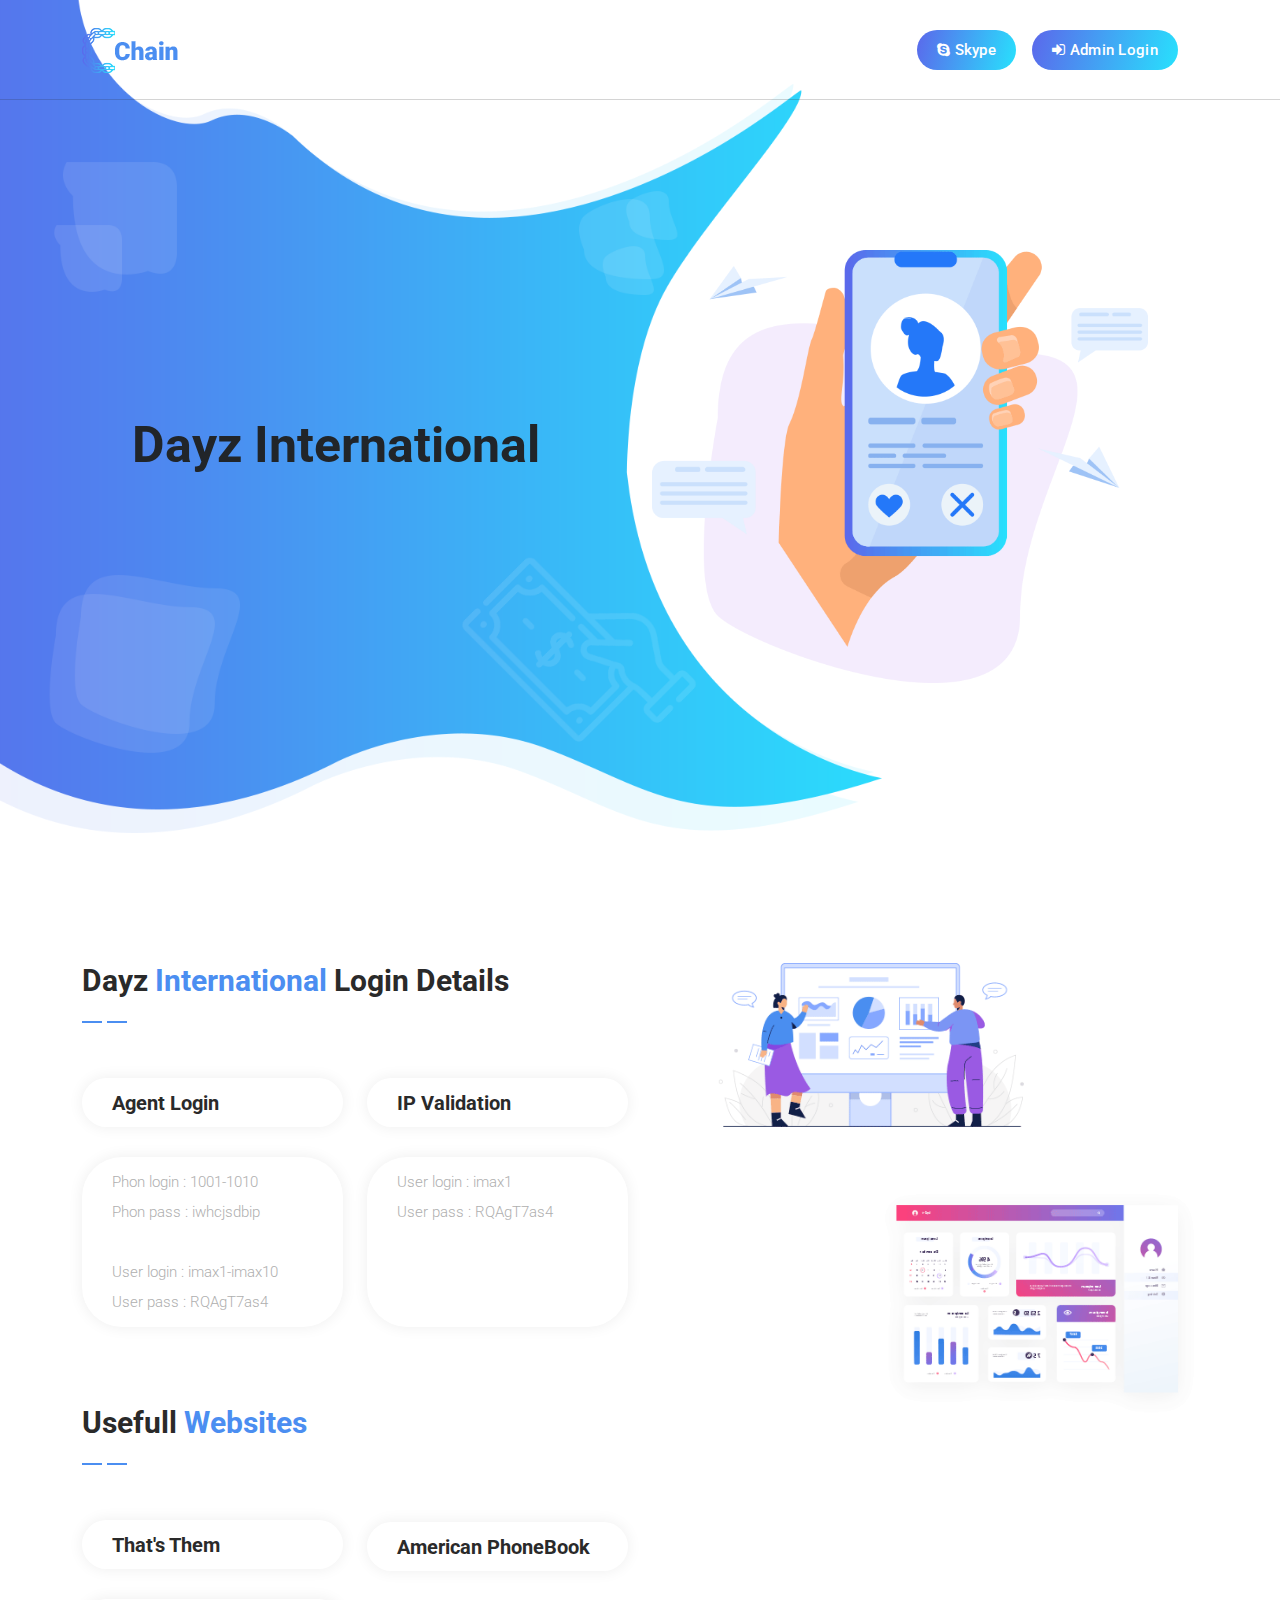
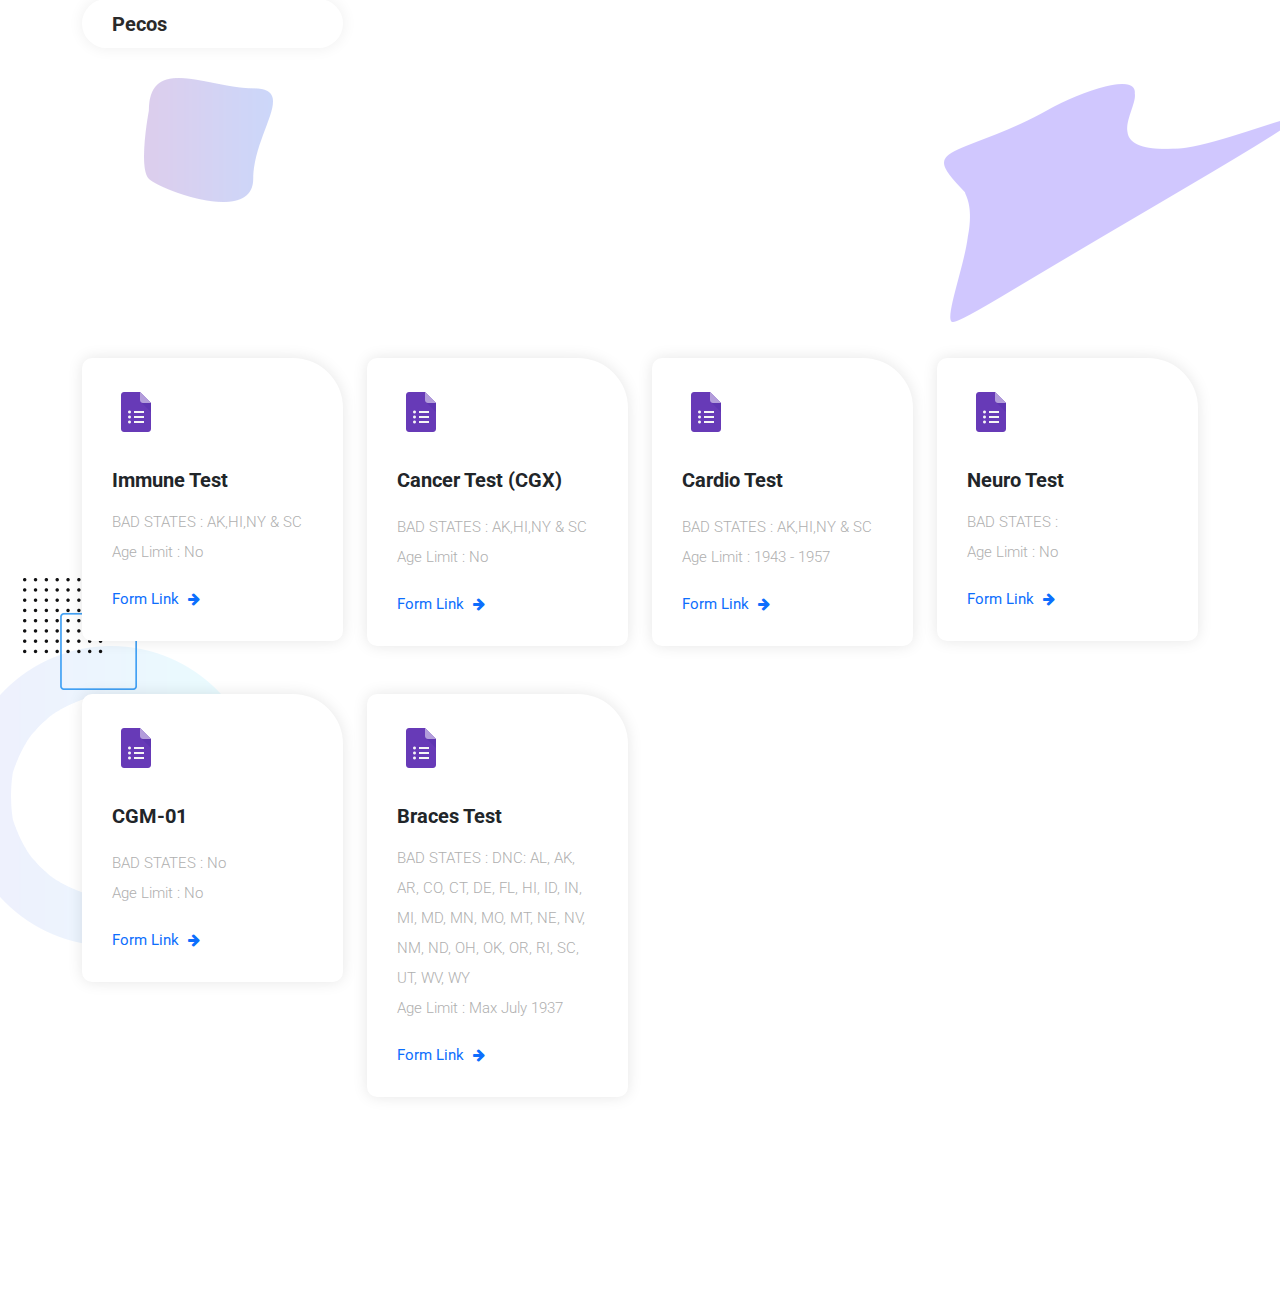
<file: index.html>
<!DOCTYPE html>
<html lang="en">

  <head>

    <meta charset="UTF-8">
    <meta name="viewport" content="width=device-width, initial-scale=1, shrink-to-fit=no">
    <meta name="description" content="">
    <meta name="author" content="">
    <link rel="preconnect" href="https://fonts.googleapis.com">
    <link rel="preconnect" href="https://fonts.gstatic.com" crossorigin>
    <link href="https://fonts.googleapis.com/css2?family=Roboto:wght@100;300;400;500;700;900&display=swap" rel="stylesheet">
    <title>Dayz International</title>

    <!-- Bootstrap core CSS -->
    <link href="vendor/bootstrap/css/bootstrap.min.css" rel="stylesheet">

<!--

TemplateMo 570 Chain App Dev

https://templatemo.com/tm-570-chain-app-dev

-->

    <!-- Additional CSS Files -->
    <link rel="stylesheet" href="https://use.fontawesome.com/releases/v5.8.1/css/all.css" integrity="sha384-50oBUHEmvpQ+1lW4y57PTFmhCaXp0ML5d60M1M7uH2+nqUivzIebhndOJK28anvf" crossorigin="anonymous">
    <link rel="stylesheet" href="assets/css/templatemo-chain-app-dev.css">
    <link rel="stylesheet" href="assets/css/animated.css">
    <link rel="stylesheet" href="assets/css/owl.css">
    <link rel="stylesheet" href="https://cdnjs.cloudflare.com/ajax/libs/font-awesome/4.7.0/css/font-awesome.min.css">

  </head>

<body>

  <!-- ***** Preloader Start ***** -->
  <div id="js-preloader" class="js-preloader">
    <div class="preloader-inner">
      <span class="dot"></span>
      <div class="dots">
        <span></span>
        <span></span>
        <span></span>
      </div>
    </div>
  </div>
  <!-- ***** Preloader End ***** -->

  <!-- ***** Header Area Start ***** -->
  <header class="header-area header-sticky wow slideInDown" data-wow-duration="0.75s" data-wow-delay="0s">
    <div class="container">
      <div class="row">
        <div class="col-12">
          <nav class="main-nav">
            <!-- ***** Logo Start ***** -->
            <a href="index.html" class="logo">
              <img src="assets/images/logo.png" alt="Chain App Dev">
            </a>
            <!-- ***** Logo End ***** -->
            <!-- ***** Menu Start ***** -->
            <ul class="nav">
              <!-- <li class="scroll-to-section"><a href="#top" class="active">Home</a></li>
              <li class="scroll-to-section"><a href="#services">Services</a></li>
              <li class="scroll-to-section"><a href="#about">About</a></li>
              <li class="scroll-to-section"><a href="#pricing">Pricing</a></li>
              <li class="scroll-to-section"><a href="#newsletter">Newsletter</a></li> -->
              <li><div class="gradient-button"><a id="modal_trigger" target="_blank"  href="https://join.skype.com/BwL2BZByYagE"><i class="fa fa-skype" ></i> Skype</a> &nbsp;&nbsp;&nbsp;<a id="modal_trigger" href="login.html"><i class="fa fa-sign-in"></i> Admin Login</a></div></li> 
            </ul>        
            <a class='menu-trigger'>
                <span>Menu</span>
            </a>
            <!-- ***** Menu End ***** -->
          </nav>
        </div>
      </div>
    </div>
  </header>
  <!-- ***** Header Area End ***** -->
  
  <div id="modal" class="popupContainer" style="display:none;">
    <div class="popupHeader">
        <span class="header_title">Login</span>
        <span class="modal_close"><i class="fa fa-times"></i></span>
    </div>

    <section class="popupBody">
        <!-- Social Login -->
        <div class="social_login">
            <div class="">
                <a href="#" class="social_box fb">
                    <span class="icon"><i class="fab fa-facebook"></i></span>
                    <span class="icon_title">Connect with Facebook</span>

                </a>

                <a href="#" class="social_box google">
                    <span class="icon"><i class="fab fa-google-plus"></i></span>
                    <span class="icon_title">Connect with Google</span>
                </a>
            </div>

            <div class="centeredText">
                <span>Or use your Email address</span>
            </div>

            <div class="action_btns">
                <div class="one_half"><a href="#" id="login_form" class="btn">Login</a></div>
                <div class="one_half last"><a href="#" id="register_form" class="btn">Sign up</a></div>
            </div>
        </div>

        <!-- Username & Password Login form -->
        <div class="user_login">
            <form>
                <label>Email / Username</label>
                <input type="text" />
                <br />

                <label>Password</label>
                <input type="password" />
                <br />

                <div class="checkbox">
                    <input id="remember" type="checkbox" />
                    <label for="remember">Remember me on this computer</label>
                </div>

                <div class="action_btns">
                    <div class="one_half"><a href="#" class="btn back_btn"><i class="fa fa-angle-double-left"></i> Back</a></div>
                    <div class="one_half last"><a href="#" class="btn btn_red">Login</a></div>
                </div>
            </form>

            <a href="#" class="forgot_password">Forgot password?</a>
        </div>

        <!-- Register Form -->
        <div class="user_register">
            <form>
                <label>Full Name</label>
                <input type="text" />
                <br />

                <label>Email Address</label>
                <input type="email" />
                <br />

                <label>Password</label>
                <input type="password" />
                <br />

                <div class="checkbox">
                    <input id="send_updates" type="checkbox" />
                    <label for="send_updates">Send me occasional email updates</label>
                </div>

                <div class="action_btns">
                    <div class="one_half"><a href="#" class="btn back_btn"><i class="fa fa-angle-double-left"></i> Back</a></div>
                    <div class="one_half last"><a href="#" class="btn btn_red">Register</a></div>
                </div>
            </form>
        </div>
    </section>
</div>

  <div class="main-banner wow fadeIn" id="top" data-wow-duration="1s" data-wow-delay="0.5s">
    <div class="container">
      <div class="row">
        <div class="col-lg-12">
          <div class="row">
            <div class="col-lg-6 align-self-center">
              <div class="left-content show-up header-text wow fadeInLeft" data-wow-duration="1s" data-wow-delay="1s">
                <div class="row">
                  <div class="col-lg-12">
                    <h2>Dayz International</h2>
                    <!-- <p>Chain App Dev is an app landing page HTML5 template based on Bootstrap v5.1.3 CSS layout provided by TemplateMo, a great website to download free CSS templates.</p> -->
                  </div>
                  <div class="col-lg-12">
                    <div class="white-button first-button scroll-to-section">
                      <!-- <a href="#contact"> Agent Login <i class="fab fa-apple"></i></a> -->
                    </div>
                    <div class="white-button scroll-to-section">
                      <!-- <a href="#contact"> IP Validation <i class="fab fa-google-play"></i></a> -->
                    </div>
                  </div>
                </div>
              </div>
            </div>
            <div class="col-lg-6">
              <div class="right-image wow fadeInRight" data-wow-duration="1s" data-wow-delay="0.5s">
                <img src="assets/images/slider-dec.png" alt="">
              </div>
            </div>
          </div>
        </div>
      </div>
    </div>
  </div>

  <!-- <br><br><br>  <br><br><br><br><br> -->

  <div id="about" class="about-us section">
    <div class="container">
      <div class="row">
        <div class="col-lg-6 align-self-center">
          <div class="section-heading">
            <h4>Dayz <em>International</em> Login Details</h4>
            <img src="assets/images/heading-line-dec.png" alt="">
            <!-- <p>Lorem ipsum dolor sit amet, consectetur adipiscing elit, sed do eismod tempor incididunt ut labore et dolore magna.</p> -->
          </div>
          <div class="row">
            <div class="col-lg-6">
              <div class="box-item">
                <h4><a target="_blank" href="https://imax.vici-dialers.com/agc/vicidial.php">Agent Login</a></h4>
                <!-- <p>Lorem Ipsum Text</p> -->
              </div>
            </div>
            <div class="col-lg-6">
              <div class="box-item">
                <h4><a target="_blank" href="http://imax.vici-dialers.com:81">IP Validation</a></h4>
                <!-- <p>Lorem Ipsum Text</p> -->
              </div>
            </div>
            
            <div class="col-lg-6">
              <div class="box-item">
                <!-- <h4><a href="#">Agent Login Password</a></h4> -->
                <p>Phon login : 1001-1010 <br> Phon pass : iwhcjsdbip <br><br> User login : imax1-imax10 <br> User pass : RQAgT7as4</p> 
              </div>
              <br><br>
              <div class="section-heading">
                <h4>Usefull <em> Websites</em>  </h4>
                <img src="assets/images/heading-line-dec.png" alt="">
                <!-- <p>Lorem ipsum dolor sit amet, consectetur adipiscing elit, sed do eismod tempor incididunt ut labore et dolore magna.</p> -->
              </div>
              <div class="box-item">
                <h4><a  target="_blank" href="https://thatsthem.com/reverse-phone-lookup
                  ">That's Them</a></h4>            
              </div>
              <div class="box-item">
                <h4><a  target="_blank" href="https://progress.oandp.com/pecos/opie/">Pecos</a></h4>            
              </div>
            </div>
            
           
            <div class="col-lg-6">
              <div class="box-item">
                <!-- <h4><a href="#">Co. Development</a></h4> -->
                <p>User login : imax1 <br> User pass : RQAgT7as4  <br><br><br><br></p>
              </div>
              <div class="section-heading">
                <br><br><br><br><br>
                <!-- <h4>Usefull <em> Websites</em>  </h4> -->
                <!-- <img src="assets/images/heading-line-dec.png" alt=""> -->
                <!-- <p>Lorem ipsum dolor sit amet, consectetur adipiscing elit, sed do eismod tempor incididunt ut labore et dolore magna.</p> -->
              </div>
              <div class="box-item">
                <h4><a target="_blank" href="http://www.americaphonebook.com/reverse.php">American PhoneBook</a></h4>
              </div>
              
              
            </div>
            <div class="col-lg-12">
              <!-- <p>Lorem ipsum dolor sit amet, consectetur adipiscing elit, sed do eismod tempor idunte ut labore et dolore adipiscing  magna.</p> -->
              <!-- <div class="gradient-button">
                <a href="#">Start 14-Day Free Trial</a>
              </div> -->
              <!-- <span>*No Credit Card Required</span> -->
            </div>
          </div>
        </div>
        <div class="col-lg-6">
          <div class="right-image">
            <img src="assets/images/about-right-dec.png" alt="">
          </div>
        </div>
      </div>
    </div>
  </div>

  
  <div id="services" class="services section">
    <div class="container">
      <div class="row">
        <div class="col-lg-8 offset-lg-2">
          <div class="section-heading  wow fadeInDown" data-wow-duration="1s" data-wow-delay="0.5s">
            <h4>Google <em>Forms </em></h4>
            <img src="assets/images/heading-line-dec.png" alt="">
            <!-- <p>If you need the greatest collection of HTML templates for your business, please visit <a rel="nofollow" href="https://www.toocss.com/" target="_blank">TooCSS</a> Blog. If you need to have a contact form PHP script, go to <a href="https://templatemo.com/contact" target="_parent">our contact page</a> for more information.</p> -->
          </div>
        </div>
      </div>
    </div>
    <div class="container">
      <div class="row">
        <div class="col-lg-3">
          <div class="service-item first-service">
            <div class="icon"></div>
            <h4>Immune Test</h4>
            <p>BAD STATES : AK,HI,NY &amp; SC <br> Age Limit : No</p>
            <div class="text-button">
              <a target="_blank" href="https://docs.google.com/forms/d/e/1FAIpQLSegPjTRP187Tl4M-ZqLmshSn5LIFHsD9VPBt5A-h3tR6ur59g/viewform
              ">Form Link <i class="fa fa-arrow-right"></i></a>
            </div>
          </div>
        </div>
        <div class="col-lg-3">
          <div class="service-item second-service">
            <div class="icon"></div>
            <h4>Cancer Test (CGX)</h4>
            <p><p>BAD STATES : AK,HI,NY  &amp; SC <br> Age Limit : No</p>
            <div class="text-button">
              <a target="_blank" href="https://docs.google.com/forms/d/e/1FAIpQLScFMny0SHre4uKv0z55rcPZgmBQWts7Wc1yvA3fQLrC8zlwVw/viewform">Form Link <i class="fa fa-arrow-right"></i></a>
            </div>
          </div>
        </div>
        <div class="col-lg-3">
          <div class="service-item third-service">
            <div class="icon"></div>
            <h4>Cardio Test</h4>
            <p><p>BAD STATES : AK,HI,NY &amp; SC <br> Age Limit : 1943 - 1957</p>
            <div class="text-button">
              <a target="_blank" href="https://docs.google.com/forms/d/e/1FAIpQLSclblqTp9S7s5TZ5ocB8zdEecSBhWnSNuJpzZ0QwC1FeGNe7w/viewform">Form Link <i class="fa fa-arrow-right"></i></a>
            </div>
          </div>
        </div>
        <div class="col-lg-3">
          <div class="service-item fourth-service">
            <div class="icon"></div>
            <h4>Neuro Test</h4>
            <p>BAD STATES : <br> Age Limit : No</p>
            <div class="text-button">
              <a target="_blank"href="https://docs.google.com/forms/d/e/1FAIpQLSdEFMnaygITceE6nBtJKjUojaF5bkhytbiLJdz0LUXjRoNgrA/viewform">Form Link <i class="fa fa-arrow-right"></i></a>
            </div>
          </div>
        </div>
      </div>
    </div>
  </div>

<br><br>
  <div class="container">
    <div class="row">
      <div class="col-lg-3">
        <div class="service-item first-service">
          <div class="icon"></div>
          <h4>CGM-01</h4>
          <p><p>BAD STATES : No <br> Age Limit : No</p>
          <div class="text-button">
            <a target="_blank" href="https://docs.google.com/forms/d/e/1FAIpQLSdwLQk7bOHIo3Z20XKiZdFo0czbWtk8Eyq6jF7dy-ROEOmmFA/viewform">Form Link <i class="fa fa-arrow-right"></i></a>
          
          </div>
        </div>
      </div>
     
       <div class="col-lg-3">
        <div class="service-item second-service">
          <div class="icon"></div>
          <h4>Braces Test</h4>
          <p>BAD STATES : DNC: AL, AK, AR, CO, CT, DE, FL, HI, ID, IN, MI, MD, MN, MO, MT, NE, NV, NM, ND, OH, OK, OR, RI, SC, UT, WV, WY
            <br> Age Limit : Max July 1937</p>
          <div class="text-button">
            <a target="_blank" href="https://docs.google.com/forms/d/e/1FAIpQLSdW2Kxy95m2AWKXgwJYRLZICw3ToX7zP9tU7qoxmEwuxYkiHg/viewform">Form Link <i class="fa fa-arrow-right"></i></a>
          
         </div>
        </div>
         
      
<!--       </div>
      <div class="col-lg-3">
        <div class="service-item third-service">
          <div class="icon"></div>
          <h4>Cardio Test</h4>
          <p><p>BAD STATES : AK,HI,NY &amp; SC <br> Age Limit : 65 - 79</p>
          <div class="text-button">
            <a target="_blank" href="https://docs.google.com/forms/d/e/1FAIpQLSclblqTp9S7s5TZ5ocB8zdEecSBhWnSNuJpzZ0QwC1FeGNe7w/viewform">Form Link <i class="fa fa-arrow-right"></i></a>
          </div>
        </div>
      </div>
      <div class="col-lg-3">
        <div class="service-item fourth-service">
          <div class="icon"></div>
          <h4>Neuro Test</h4>
          <p>GOOD STATES : AR,CT,DC,KY,MN<br> Age Limit : No</p>
          <div class="text-button">
            <a target="_blank"href="https://docs.google.com/forms/d/e/1FAIpQLSdEFMnaygITceE6nBtJKjUojaF5bkhytbiLJdz0LUXjRoNgrA/viewform">Form Link <i class="fa fa-arrow-right"></i></a>
          </div>
        </div>
      </div>
    </div>
  </div>
</div> -->

  <!-- <div id="clients" class="the-clients">
    <div class="container">
      <div class="row">
        <div class="col-lg-8 offset-lg-2">
          <div class="section-heading">
            <h4>Check What <em>The Clients Say</em> About Our App Dev</h4>
            <img src="assets/images/heading-line-dec.png" alt="">
            <p>Lorem ipsum dolor sit amet, consectetur adipiscing elit, sed do eismod tempor incididunt ut labore et dolore magna.</p>
          </div>
        </div>
        <div class="col-lg-12">
          <div class="naccs">
            <div class="grid">
              <div class="row">
                <div class="col-lg-7 align-self-center">
                  <div class="menu">
                    <div class="first-thumb active">
                      <div class="thumb">
                        <div class="row">
                          <div class="col-lg-4 col-sm-4 col-12">
                            <h4>David Martino Co</h4>
                            <span class="date">30 November 2021</span>
                          </div>
                          <div class="col-lg-4 col-sm-4 d-none d-sm-block">
                            <span class="category">Financial Apps</span>
                          </div>
                          <div class="col-lg-4 col-sm-4 col-12">
                              <i class="fa fa-star"></i>
                              <i class="fa fa-star"></i>
                              <i class="fa fa-star"></i>
                              <i class="fa fa-star"></i>
                              <i class="fa fa-star"></i>
                              <span class="rating">4.8</span>
                          </div>
                        </div>
                      </div>
                    </div>
                    <div>
                      <div class="thumb">
                        <div class="row">
                          <div class="col-lg-4 col-sm-4 col-12">
                            <h4>Jake Harris Nyo</h4>
                            <span class="date">29 November 2021</span>
                          </div>
                          <div class="col-lg-4 col-sm-4 d-none d-sm-block">
                            <span class="category">Digital Business</span>
                          </div>
                          <div class="col-lg-4 col-sm-4 col-12">
                              <i class="fa fa-star"></i>
                              <i class="fa fa-star"></i>
                              <i class="fa fa-star"></i>
                              <i class="fa fa-star"></i>
                              <i class="fa fa-star"></i>
                              <span class="rating">4.5</span>
                          </div>
                        </div>
                      </div>
                    </div>
                    <div>
                      <div class="thumb">
                        <div class="row">
                          <div class="col-lg-4 col-sm-4 col-12">
                            <h4>May Catherina</h4>
                            <span class="date">27 November 2021</span>
                          </div>
                          <div class="col-lg-4 col-sm-4 d-none d-sm-block">
                            <span class="category">Business &amp; Economics</span>
                          </div>
                          <div class="col-lg-4 col-sm-4 col-12">
                              <i class="fa fa-star"></i>
                              <i class="fa fa-star"></i>
                              <i class="fa fa-star"></i>
                              <i class="fa fa-star"></i>
                              <i class="fa fa-star"></i>
                              <span class="rating">4.7</span>
                          </div>
                        </div>
                      </div>
                    </div>
                    <div>
                      <div class="thumb">
                        <div class="row">
                          <div class="col-lg-4 col-sm-4 col-12">
                            <h4>Random User</h4>
                            <span class="date">24 November 2021</span>
                          </div>
                          <div class="col-lg-4 col-sm-4 d-none d-sm-block">
                            <span class="category">New App Ecosystem</span>
                          </div>
                          <div class="col-lg-4 col-sm-4 col-12">
                              <i class="fa fa-star"></i>
                              <i class="fa fa-star"></i>
                              <i class="fa fa-star"></i>
                              <i class="fa fa-star"></i>
                              <i class="fa fa-star"></i>
                              <span class="rating">3.9</span>
                          </div>
                        </div>
                      </div>
                    </div>
                    <div class="last-thumb">
                      <div class="thumb">
                        <div class="row">
                          <div class="col-lg-4 col-sm-4 col-12">
                            <h4>Mark Amber Do</h4>
                            <span class="date">21 November 2021</span>
                          </div>
                          <div class="col-lg-4 col-sm-4 d-none d-sm-block">
                            <span class="category">Web Development</span>
                          </div>
                          <div class="col-lg-4 col-sm-4 col-12">
                              <i class="fa fa-star"></i>
                              <i class="fa fa-star"></i>
                              <i class="fa fa-star"></i>
                              <i class="fa fa-star"></i>
                              <i class="fa fa-star"></i>
                              <span class="rating">4.3</span>
                          </div>
                        </div>
                      </div>
                    </div>
                  </div>
                </div> 
                <div class="col-lg-5">
                  <ul class="nacc">
                    <li class="active">
                      <div>
                        <div class="thumb">
                          <div class="row">
                            <div class="col-lg-12">
                              <div class="client-content">
                                <img src="assets/images/quote.png" alt="">
                                <p>“Lorem ipsum dolor sit amet, consectetur adpiscing elit, sed do eismod tempor idunte ut labore et dolore magna aliqua darwin kengan
                                  lorem ipsum dolor sit amet, consectetur picing elit massive big blasta.”</p>
                              </div>
                              <div class="down-content">
                                <img src="assets/images/client-image.jpg" alt="">
                                <div class="right-content">
                                  <h4>David Martino</h4>
                                  <span>CEO of David Company</span>
                                </div>
                              </div>
                            </div>
                          </div>
                        </div>
                      </div>
                    </li>
                    <li>
                      <div>
                        <div class="thumb">
                          <div class="row">
                            <div class="col-lg-12">
                              <div class="client-content">
                                <img src="assets/images/quote.png" alt="">
                                <p>“CTO, Lorem ipsum dolor sit amet, consectetur adpiscing elit, sed do eismod tempor idunte ut labore et dolore magna aliqua darwin kengan
                                  lorem ipsum dolor sit amet, consectetur picing elit massive big blasta.”</p>
                              </div>
                              <div class="down-content">
                                <img src="assets/images/client-image.jpg" alt="">
                                <div class="right-content">
                                  <h4>Jake H. Nyo</h4>
                                  <span>CTO of Digital Company</span>
                                </div>
                              </div>
                            </div>
                          </div>
                        </div>
                      </div>
                    </li>
                    <li>
                      <div>
                        <div class="thumb">
                          <div class="row">
                            <div class="col-lg-12">
                              <div class="client-content">
                                <img src="assets/images/quote.png" alt="">
                                <p>“May, Lorem ipsum dolor sit amet, consectetur adpiscing elit, sed do eismod tempor idunte ut labore et dolore magna aliqua darwin kengan
                                  lorem ipsum dolor sit amet, consectetur picing elit massive big blasta.”</p>
                              </div>
                              <div class="down-content">
                                <img src="assets/images/client-image.jpg" alt="">
                                <div class="right-content">
                                  <h4>May C.</h4>
                                  <span>Founder of Catherina Co.</span>
                                </div>
                              </div>
                            </div>
                          </div>
                        </div>
                      </div>
                    </li>
                    <li>
                      <div>
                        <div class="thumb">
                          <div class="row">
                            <div class="col-lg-12">
                              <div class="client-content">
                                <img src="assets/images/quote.png" alt="">
                                <p>“Lorem ipsum dolor sit amet, consectetur adpiscing elit, sed do eismod tempor idunte ut labore et dolore magna aliqua darwin kengan
                                  lorem ipsum dolor sit amet, consectetur picing elit massive big blasta.”</p>
                              </div>
                              <div class="down-content">
                                <img src="assets/images/client-image.jpg" alt="">
                                <div class="right-content">
                                  <h4>Random Staff</h4>
                                  <span>Manager, Digital Company</span>
                                </div>
                              </div>
                            </div>
                          </div>
                        </div>
                      </div>
                    </li>
                    <li>
                      <div>
                        <div class="thumb">
                          <div class="row">
                            <div class="col-lg-12">
                              <div class="client-content">
                                <img src="assets/images/quote.png" alt="">
                                <p>“Mark, Lorem ipsum dolor sit amet, consectetur adpiscing elit, sed do eismod tempor idunte ut labore et dolore magna aliqua darwin kengan
                                  lorem ipsum dolor sit amet, consectetur picing elit massive big blasta.”</p>
                              </div>
                              <div class="down-content">
                                <img src="assets/images/client-image.jpg" alt="">
                                <div class="right-content">
                                  <h4>Mark Am</h4>
                                  <span>CTO, Amber Do Company</span>
                                </div>
                              </div>
                            </div>
                          </div>
                        </div>
                      </div>
                    </li>
                  </ul>
                </div>          
              </div>
            </div>
          </div>
        </div>
      </div>
    </div>
  </div> -->

  <!-- <div id="pricing" class="pricing-tables">
    <div class="container">
      <div class="row">
        <div class="col-lg-8 offset-lg-2">
          <div class="section-heading">
            <h4>We Have The Best Pre-Order <em>Prices</em> You Can Get</h4>
            <img src="assets/images/heading-line-dec.png" alt="">
            <p>Lorem ipsum dolor sit amet, consectetur adipiscing elit, sed do eismod tempor incididunt ut labore et dolore magna.</p>
          </div>
        </div>
        <div class="col-lg-4">
          <div class="pricing-item-regular">
            <span class="price">$12</span>
            <h4>Standard Plan App</h4>
            <div class="icon">
              <img src="assets/images/pricing-table-01.png" alt="">
            </div>
            <ul>
              <li>Lorem Ipsum Dolores</li>
              <li>20 TB of Storage</li>
              <li class="non-function">Life-time Support</li>
              <li class="non-function">Premium Add-Ons</li>
              <li class="non-function">Fastest Network</li>
              <li class="non-function">More Options</li>
            </ul>
            <div class="border-button">
              <a href="#">Purchase This Plan Now</a>
            </div>
          </div>
        </div>
        <div class="col-lg-4">
          <div class="pricing-item-pro">
            <span class="price">$25</span>
            <h4>Business Plan App</h4>
            <div class="icon">
              <img src="assets/images/pricing-table-01.png" alt="">
            </div>
            <ul>
              <li>Lorem Ipsum Dolores</li>
              <li>50 TB of Storage</li>
              <li>Life-time Support</li>
              <li>Premium Add-Ons</li>
              <li class="non-function">Fastest Network</li>
              <li class="non-function">More Options</li>
            </ul>
            <div class="border-button">
              <a href="#">Purchase This Plan Now</a>
            </div>
          </div>
        </div>
        <div class="col-lg-4">
          <div class="pricing-item-regular">
            <span class="price">$66</span>
            <h4>Premium Plan App</h4>
            <div class="icon">
              <img src="assets/images/pricing-table-01.png" alt="">
            </div>
            <ul>
              <li>Lorem Ipsum Dolores</li>
              <li>120 TB of Storage</li>
              <li>Life-time Support</li>
              <li>Premium Add-Ons</li>
              <li>Fastest Network</li>
              <li>More Options</li>
            </ul>
            <div class="border-button">
              <a href="#">Purchase This Plan Now</a>
            </div>
          </div>
        </div>
      </div>
    </div>
  </div>  -->

<!--   <footer id="newsletter">
    <div class="container">
      <div class="row">
        <div class="col-lg-8 offset-lg-2">
          <div class="section-heading">
            <h4>Thanks You</h4>
          </div>
          <br><br>
        </div> -->
         
         
        <!-- <div class="col-lg-6 offset-lg-3">
          <form id="search" action="#" method="GET">
            <div class="row">
              <div class="col-lg-6 col-sm-6">
                <fieldset>
                  <input type="address" name="address" class="email" placeholder="Email Address..." autocomplete="on" required>
                </fieldset>
              </div>
              <div class="col-lg-6 col-sm-6">
                <fieldset>
                  <button type="submit" class="main-button">Subscribe Now <i class="fa fa-angle-right"></i></button>
                </fieldset>
              </div>
            </div>
          </form>
        </div>
      </div> -->

<!-- <br><br>
        <div class="col-lg-3">
          <div class="footer-widget">
            <h4>About Us</h4>
            <div class="logo">
              <img src="assets/images/white-logo.png" alt="">
            </div>
            <!-- <p>Lorem ipsum dolor sit amet, consectetur adipiscing elit, sed do eiusmod tempor incididunt ut labore et dolore.</p> -->
<!--              <p>CallCenter.com is the #1, fastest growing outsourced contact center in the BPO industry. If you’re in the market to outsource your customer service, cut costs and take your customer support or sales operation to the next level, you’re in the right place</p>
          </div>
        </div>
        <div class="col-lg-12">
          <div class="copyright-text">
            <p>Copyright © 2022 Dayz international. All Rights Reserved.</p>
          </div>
        </div>
      </div>
    </div>
  </footer> --> 
         
<br><br><br><br><br><br><br><br>

  <!-- Scripts -->
  <script src="vendor/jquery/jquery.min.js"></script>
  <script src="vendor/bootstrap/js/bootstrap.bundle.min.js"></script>
  <script src="assets/js/owl-carousel.js"></script>
  <script src="assets/js/animation.js"></script>
  <script src="assets/js/imagesloaded.js"></script>
  <script src="assets/js/popup.js"></script>
  <script src="assets/js/custom.js"></script>
</body>
</html>
</file>
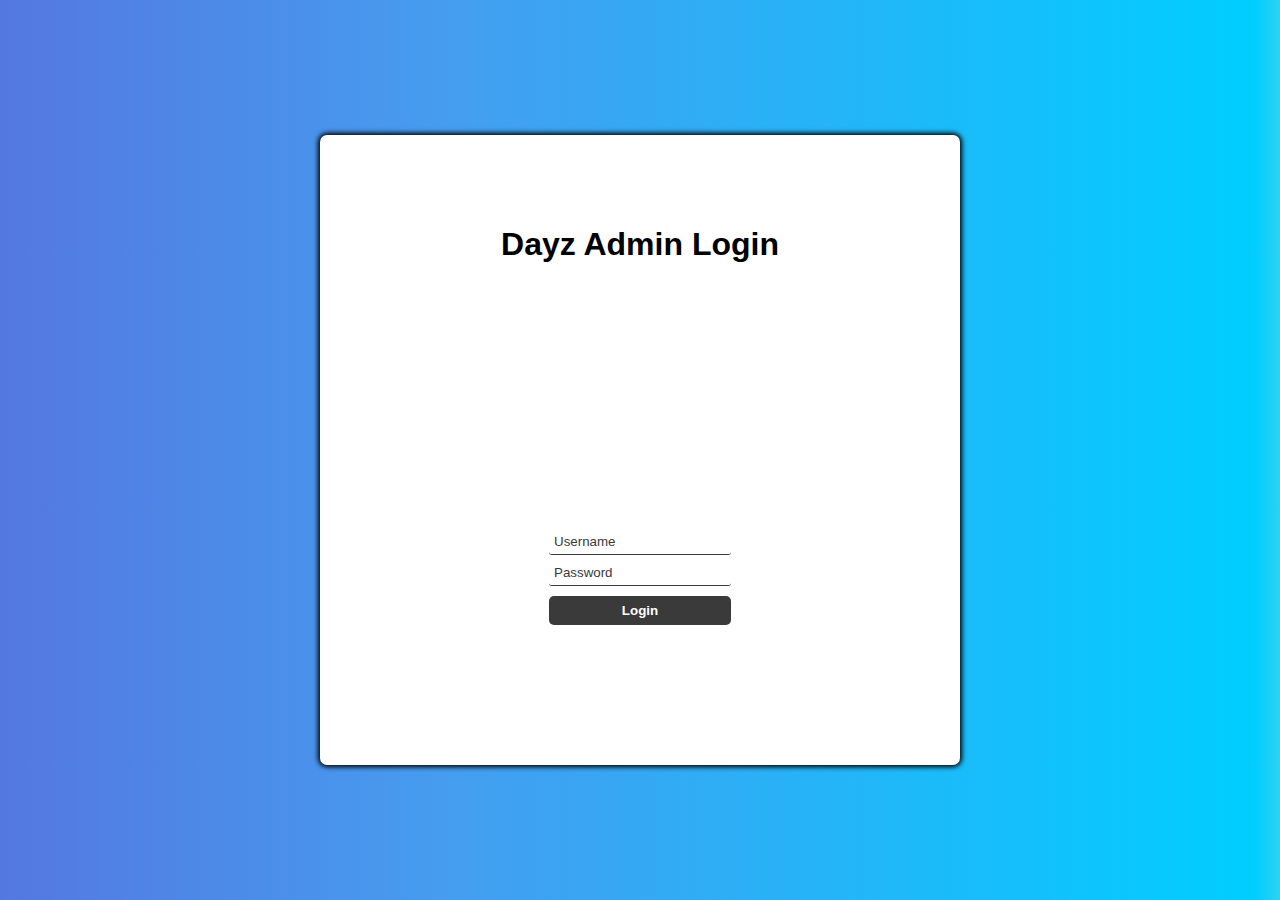
<file: login.html>
<!DOCTYPE html>
<html lang="en">

<head>
  <meta charset="UTF-8">
  <meta name="viewport" content="width=device-width, initial-scale=1.0">
  <title>Login</title>
  <link rel="stylesheet" href="login-page.css">
  <script defer src="login-page.js"></script>
</head>

<body>
  <main id="main-holder">
    <h1 id="login-header">Dayz Admin Login</h1>
    
    <div id="login-error-msg-holder">
      <p id="login-error-msg">Invalid username <span id="error-msg-second-line">and/or password</span></p>
    </div>
    
    <form id="login-form">
      <input type="text" name="username" id="username-field" class="login-form-field" placeholder="Username">
      <input type="password" name="password" id="password-field" class="login-form-field" placeholder="Password">
      <input type="submit" value="Login" id="login-form-submit">
    </form>
  
  </main>
</body>

</html>
</file>
<file: assets/css/templatemo-chain-app-dev.css>
/*

TemplateMo 570 Chain App Dev

https://templatemo.com/tm-570-chain-app-dev

*/

/* ---------------------------------------------
Table of contents
------------------------------------------------
01. font & reset css
02. reset
03. global styles
04. header
05. banner
06. features
07. testimonials
08. contact
09. footer
10. preloader
11. search
12. portfolio

--------------------------------------------- */
/* 
---------------------------------------------
font & reset css
--------------------------------------------- 
*/
/* 
---------------------------------------------
reset
--------------------------------------------- 
*/
html, body, div, span, applet, object, iframe, h1, h2, h3, h4, h5, h6, p, blockquote, div
pre, a, abbr, acronym, address, big, cite, code, del, dfn, em, font, img, ins, kbd, q,
s, samp, small, strike, strong, sub, sup, tt, var, b, u, i, center, dl, dt, dd, ol, ul, li,
figure, header, nav, section, article, aside, footer, figcaption {
  margin: 0;
  padding: 0;
  border: 0;
  outline: 0;
}

/* clear fix */
.grid:after {
  content: '';
  display: block;
  clear: both;
}

/* ---- .grid-item ---- */

.grid-sizer,
.grid-item {
  width: 50%;
}

.grid-item {
  float: left;
}

.grid-item img {
  display: block;
  max-width: 100%;
}

.clearfix:after {
  content: ".";
  display: block;
  clear: both;
  visibility: hidden;
  line-height: 0;
  height: 0;
}

.clearfix {
  display: inline-block;
}

html[xmlns] .clearfix {
  display: block;
}

* html .clearfix {
  height: 1%;
}

ul, li {
  padding: 0;
  margin: 0;
  list-style: none;
}

header, nav, section, article, aside, footer, hgroup {
  display: block;
}

* {
  box-sizing: border-box;
}

html, body {
  font-family: 'Roboto', sans-serif;
  font-weight: 400;
  background-color: #fff;
  -ms-text-size-adjust: 100%;
  -webkit-font-smoothing: antialiased;
  -moz-osx-font-smoothing: grayscale;
}

a {
  text-decoration: none !important;
}

h1, h2, h3, h4, h5, h6 {
  margin-top: 0px;
  margin-bottom: 0px;
}

ul {
  margin-bottom: 0px;
}

p {
  font-size: 15px;
  line-height: 30px;
  font-weight: 300;
  color: #afafaf;
}

img {
  width: 100%;
  overflow: hidden;
}

/* 
---------------------------------------------
global styles
--------------------------------------------- 
*/
html,
body {
  background: #fff;
  font-family: 'Roboto', sans-serif;
}

::selection {
  background: #4b8ef1;
  color: #fff !important;
}

::-moz-selection {
  background: #4b8ef1;
  color: #fff !important;
}

@media (max-width: 991px) {
  html, body {
    overflow-x: hidden;
  }
  .mobile-top-fix {
    margin-top: 30px;
    margin-bottom: 0px;
  }
  .mobile-bottom-fix {
    margin-bottom: 30px;
  }
  .mobile-bottom-fix-big {
    margin-bottom: 60px;
  }
}

.section-heading {
  position: relative;
  z-index: 2;
}

.section-heading h4 {
  color: #2a2a2a;
  font-size: 30px;
  font-weight: 700;
  text-transform: capitalize;
  margin-bottom: 10px;
}

.section-heading h4 em {
  font-style: normal;
  color: #4b8ef1;
}

.section-heading img {
  width: 45px;
  height: 2px;
}

.section-heading p {
  margin-top: 10px;
}

.show-up {
  position: relative;
  z-index: 2;
}

.white-button a {
  display: inline-block !important;
  padding: 10px 20px !important;
  color: #4b8ef1 !important;
  text-transform: capitalize;
  font-size: 15px;
  background-color: #fff;
  border-radius: 23px;
  font-weight: 500 !important;
  letter-spacing: 0.3px !important;
  transition: all .5s;
}

.white-button a i {
  margin-left: 5px;
  font-size: 18px;
}

.white-button a:hover {
  background-color: #4b8ef1;
  color: #fff !important;
}

.text-button a {
  font-size: 15px;
}

.text-button a i {
  margin-left: 5px;
  font-size: 14px;
  transition: all .3s;
}

.text-button a:hover i {
  margin-left: 8px;
}

.gradient-button a {
  display: inline-block !important;
  padding: 10px 20px !important;
  color: #fff !important;
  text-transform: capitalize;
  font-size: 15px;
  background: rgb(19,175,240);
  background: linear-gradient(105deg, rgba(91,104,235,1) 0%, rgba(40,225,253,1) 100%);
  border-radius: 23px;
  font-weight: 500 !important;
  letter-spacing: 0.3px !important;
  transition: all .5s;
}

.gradient-button a:hover {
  color: #fff !important;
  background: rgb(19,175,240);
  background: linear-gradient(105deg, rgba(91,104,235,1) 0%, rgba(40,225,253,1) 100%);
}

.border-button a {
  display: inline-block !important;
  padding: 10px 20px !important;
  color: #4b8ef1 !important;
  border: 1px solid #4b8ef1;
  text-transform: capitalize;
  font-size: 15px;
  display: inline-block;
  background-color: #fff;
  border-radius: 23px;
  font-weight: 500 !important;
  letter-spacing: 0.3px !important;
  transition: all .5s;
}

.border-button a:hover {
  background-color: #4b8ef1;
  color: #fff !important;
}


/* 
---------------------------------------------
header
--------------------------------------------- 
*/

.background-header {
  background-color: #fff !important;
  height: 80px!important;
  border-bottom: none !important;
  position: fixed!important;
  top: 0px;
  left: 0px;
  right: 0px;
  box-shadow: 0px 5px 8px rgba(0,0,0,0.03);
}

.background-header .logo,
.background-header .main-nav .nav li a {
  color: #fff;
}

.background-header .main-nav .nav li:hover a {
  color: #4b8ef1;
}

.background-header .nav li a.active {
  position: relative;
  color: #fff;
}

.background-header .nav li a.active:after {
  position: absolute;
  width: 100%;
  height: 1px;
  background-color: #4b8ef1;
  content: '';
  left: 50%;
  bottom: -20px;
  transform: translateX(-50%);
}

.background-header .nav li:last-child a.active:after {
  background-color: transparent;
}

.header-area {
  background-color: transparent;
  border-bottom: 1px solid rgba(42,42,42,0.2);
  position: absolute;
  left: 0px;
  right: 0px;
  z-index: 100;
  height: 100px;
  -webkit-transition: all .5s ease 0s;
  -moz-transition: all .5s ease 0s;
  -o-transition: all .5s ease 0s;
  transition: all .5s ease 0s;
}

.header-area .main-nav {
  min-height: 80px;
  background: transparent;
}

.header-area .main-nav .logo {
  float: left;
  -webkit-transition: all 0.3s ease 0s;
  -moz-transition: all 0.3s ease 0s;
  -o-transition: all 0.3s ease 0s;
  transition: all 0.3s ease 0s;
}

.header-area .main-nav .logo {
    line-height: 100px;
    float: left;
    -webkit-transition: all 0.3s ease 0s;
    -moz-transition: all 0.3s ease 0s;
    -o-transition: all 0.3s ease 0s;
    transition: all 0.3s ease 0s;
}

.background-header .main-nav .logo {
  line-height: 80px;
}

.background-header .main-nav .nav {
  margin-top: 20px !important;
}

.header-area .main-nav .nav {
  float: right;
  margin-top: 30px;
  margin-right: 0px;
  background-color: transparent;
  -webkit-transition: all 0.3s ease 0s;
  -moz-transition: all 0.3s ease 0s;
  -o-transition: all 0.3s ease 0s;
  transition: all 0.3s ease 0s;
  position: relative;
  z-index: 999;
}

.header-area .main-nav .nav li {
  padding-left: 20px;
  padding-right: 20px;
}

.header-area .main-nav .nav li:nth-child(6) {
  padding-right: 0px;
  padding-left: 40px;
}

.header-area .main-nav .nav li:last-child a ,
.background-header .main-nav .nav li:last-child a,
.header-area .main-nav .nav li:nth-child(6) a ,
.background-header .main-nav .nav li:nth-child(6) a {
  padding: 0px 20px !important;
  font-weight: 400;
}

.header-area .main-nav .nav li:last-child a:hover ,
.background-header .main-nav .nav li:last-child a:hover,
.header-area .main-nav .nav li:nth-child(6) a:hover ,
.background-header .main-nav .nav li:nth-child(6) a:hover {
  color: #fff !important;
}

.header-area .main-nav .nav li a {
  display: block;
  font-weight: 500;
  font-size: 15px;
  color: #2a2a2a;
  text-transform: capitalize;
  -webkit-transition: all 0.3s ease 0s;
  -moz-transition: all 0.3s ease 0s;
  -o-transition: all 0.3s ease 0s;
  transition: all 0.3s ease 0s;
  height: 40px;
  line-height: 40px;
  border: transparent;
  letter-spacing: 1px;
}

.header-area .main-nav .nav li:hover a,
.header-area .main-nav .nav li a.active {
  color: #4b8ef1!important;
}

.header-area .main-nav .nav li:last-child a.active {
  color: #fff !important;
}

.background-header .main-nav .nav li:hover a,
.background-header .main-nav .nav li a.active {
  color: #4b8ef1!important;
  opacity: 1;
}

.header-area .main-nav .nav li.submenu {
  position: relative;
  padding-right: 30px;
}

.header-area .main-nav .nav li.submenu:after {
  font-family: FontAwesome;
  content: "\f107";
  font-size: 12px;
  color: #2a2a2a;
  position: absolute;
  right: 18px;
  top: 12px;
}

.background-header .main-nav .nav li.submenu:after {
  color: #2a2a2a;
}

.header-area .main-nav .nav li.submenu ul {
  position: absolute;
  width: 200px;
  box-shadow: 0 2px 28px 0 rgba(0, 0, 0, 0.06);
  overflow: hidden;
  top: 50px;
  opacity: 0;
  transform: translateY(+2em);
  visibility: hidden;
  z-index: -1;
  transition: all 0.3s ease-in-out 0s, visibility 0s linear 0.3s, z-index 0s linear 0.01s;
}

.header-area .main-nav .nav li.submenu ul li {
  margin-left: 0px;
  padding-left: 0px;
  padding-right: 0px;
}

.header-area .main-nav .nav li.submenu ul li a {
  opacity: 1;
  display: block;
  background: #f7f7f7;
  color: #2a2a2a!important;
  padding-left: 20px;
  height: 40px;
  line-height: 40px;
  -webkit-transition: all 0.3s ease 0s;
  -moz-transition: all 0.3s ease 0s;
  -o-transition: all 0.3s ease 0s;
  transition: all 0.3s ease 0s;
  position: relative;
  font-size: 13px;
  font-weight: 400;
  border-bottom: 1px solid #eee;
}

.header-area .main-nav .nav li.submenu ul li a:hover {
  background: #fff;
  color: #4b8ef1!important;
  padding-left: 25px;
}

.header-area .main-nav .nav li.submenu ul li a:hover:before {
  width: 3px;
}

.header-area .main-nav .nav li.submenu:hover ul {
  visibility: visible;
  opacity: 1;
  z-index: 1;
  transform: translateY(0%);
  transition-delay: 0s, 0s, 0.3s;
}

.header-area .main-nav .menu-trigger {
  cursor: pointer;
  display: block;
  position: absolute;
  top: 33px;
  width: 32px;
  height: 40px;
  text-indent: -9999em;
  z-index: 99;
  right: 40px;
  display: none;
}

.background-header .main-nav .menu-trigger {
  top: 23px;
}

.header-area .main-nav .menu-trigger span,
.header-area .main-nav .menu-trigger span:before,
.header-area .main-nav .menu-trigger span:after {
  -moz-transition: all 0.4s;
  -o-transition: all 0.4s;
  -webkit-transition: all 0.4s;
  transition: all 0.4s;
  background-color: #2a2a2a;
  display: block;
  position: absolute;
  width: 30px;
  height: 2px;
  left: 0;
}

.background-header .main-nav .menu-trigger span,
.background-header .main-nav .menu-trigger span:before,
.background-header .main-nav .menu-trigger span:after {
  background-color: #2a2a2a;
}

.header-area .main-nav .menu-trigger span:before,
.header-area .main-nav .menu-trigger span:after {
  -moz-transition: all 0.4s;
  -o-transition: all 0.4s;
  -webkit-transition: all 0.4s;
  transition: all 0.4s;
  background-color: #2a2a2a;
  display: block;
  position: absolute;
  width: 30px;
  height: 2px;
  left: 0;
  width: 75%;
}

.background-header .main-nav .menu-trigger span:before,
.background-header .main-nav .menu-trigger span:after {
  background-color: #2a2a2a;
}

.header-area .main-nav .menu-trigger span:before,
.header-area .main-nav .menu-trigger span:after {
  content: "";
}

.header-area .main-nav .menu-trigger span {
  top: 16px;
}

.header-area .main-nav .menu-trigger span:before {
  -moz-transform-origin: 33% 100%;
  -ms-transform-origin: 33% 100%;
  -webkit-transform-origin: 33% 100%;
  transform-origin: 33% 100%;
  top: -10px;
  z-index: 10;
}

.header-area .main-nav .menu-trigger span:after {
  -moz-transform-origin: 33% 0;
  -ms-transform-origin: 33% 0;
  -webkit-transform-origin: 33% 0;
  transform-origin: 33% 0;
  top: 10px;
}

.header-area .main-nav .menu-trigger.active span,
.header-area .main-nav .menu-trigger.active span:before,
.header-area .main-nav .menu-trigger.active span:after {
  background-color: transparent;
  width: 100%;
}

.header-area .main-nav .menu-trigger.active span:before {
  -moz-transform: translateY(6px) translateX(1px) rotate(45deg);
  -ms-transform: translateY(6px) translateX(1px) rotate(45deg);
  -webkit-transform: translateY(6px) translateX(1px) rotate(45deg);
  transform: translateY(6px) translateX(1px) rotate(45deg);
  background-color: #2a2a2a;
}

.background-header .main-nav .menu-trigger.active span:before {
  background-color: #2a2a2a;
}

.header-area .main-nav .menu-trigger.active span:after {
  -moz-transform: translateY(-6px) translateX(1px) rotate(-45deg);
  -ms-transform: translateY(-6px) translateX(1px) rotate(-45deg);
  -webkit-transform: translateY(-6px) translateX(1px) rotate(-45deg);
  transform: translateY(-6px) translateX(1px) rotate(-45deg);
  background-color: #2a2a2a;
}

.background-header .main-nav .menu-trigger.active span:after {
  background-color: #2a2a2a;
}

.header-area.header-sticky {
  min-height: 80px;
}

.header-area .nav {
  margin-top: 30px;
}

.header-area.header-sticky .nav li a.active {
  color: #4b8ef1;
}

@media (max-width: 1200px) {
  .header-area .main-nav .nav li {
    padding-left: 12px;
    padding-right: 12px;
  }
  .header-area .main-nav:before {
    display: none;
  }
}

@media (max-width: 992px) {
  .header-area .main-nav .nav li:last-child  ,
  .background-header .main-nav .nav li:last-child {
    color: #069;
  }
  .header-area .main-nav .nav li:nth-child(6),
  .background-header .main-nav .nav li:nth-child(6) {
    padding-right: 0px;
  }
  .background-header .nav li a.active:after {
    display: none;
  }
}

@media (max-width: 767px) {
  .pre-header ul.info li:last-child,
  .pre-header ul.info li:nth-child(6) {
    display: none!important;
  }
  .background-header .main-nav .nav {
    margin-top: 80px !important;
  }
  .header-area .main-nav .logo {
    color: #1e1e1e;
  }
  .header-area.header-sticky .nav li a:hover,
  .header-area.header-sticky .nav li a.active {
    color: #4b8ef1!important;
    opacity: 1;
  }
  .header-area.header-sticky .nav li.search-icon a {
    width: 100%;
  }
  .header-area {
    background-color: #fff;
    padding: 0px 15px;
    height: 100px;
    box-shadow: none;
    text-align: center;
    box-shadow: 0px 5px 8px rgba(0,0,0,0.03);
  }
  .header-area .container {
    padding: 0px;
  }
  .header-area .logo {
    margin-left: 30px;
  }
  .header-area .menu-trigger {
    display: block !important;
  }
  .header-area .main-nav {
    overflow: hidden;
  }
  .header-area .main-nav .nav {
    float: none;
    width: 100%;
    display: none;
    -webkit-transition: all 0s ease 0s;
    -moz-transition: all 0s ease 0s;
    -o-transition: all 0s ease 0s;
    transition: all 0s ease 0s;
    margin-left: 0px;
  }
  .background-header .nav {
    margin-top: 80px;
  }
  .header-area .main-nav .nav li:first-child {
    border-top: 1px solid #eee;
  }
  .header-area.header-sticky .nav {
    margin-top: 100px;
  }
  .header-area .main-nav .nav li {
    width: 100%;
    background: #fff;
    border-bottom: 1px solid #e7e7e7;
    padding-left: 0px !important;
    padding-right: 0px !important;
  }
  .header-area .main-nav .nav li a {
    height: 50px !important;
    line-height: 50px !important;
    padding: 0px !important;
    border: none !important;
    background: #f7f7f7 !important;
    color: #191a20 !important;
  }
  .header-area .main-nav .nav li a:hover {
    background: #eee !important;
    color: #4b8ef1!important;
  }
  .header-area .main-nav .nav li.submenu ul {
    position: relative;
    visibility: inherit;
    opacity: 1;
    z-index: 1;
    transform: translateY(0%);
    transition-delay: 0s, 0s, 0.3s;
    top: 0px;
    width: 100%;
    box-shadow: none;
    height: 0px;
  }
  .header-area .main-nav .nav li.submenu ul li a {
    font-size: 12px;
    font-weight: 400;
  }
  .header-area .main-nav .nav li.submenu ul li a:hover:before {
    width: 0px;
  }
  .header-area .main-nav .nav li.submenu ul.active {
    height: auto !important;
  }
  .header-area .main-nav .nav li.submenu:after {
    color: #3B566E;
    right: 25px;
    font-size: 14px;
    top: 15px;
  }
  .header-area .main-nav .nav li.submenu:hover ul, .header-area .main-nav .nav li.submenu:focus ul {
    height: 0px;
  }
}

@media (min-width: 767px) {
  .header-area .main-nav .nav {
    display: flex !important;
  }
}

/* 
---------------------------------------------
preloader
--------------------------------------------- 
*/

.js-preloader {
    position: fixed;
    top: 0;
    left: 0;
    right: 0;
    bottom: 0;
    background-color: #fff;
    display: -webkit-box;
    display: flex;
    -webkit-box-align: center;
    align-items: center;
    -webkit-box-pack: center;
    justify-content: center;
    opacity: 1;
    visibility: visible;
    z-index: 9999;
    -webkit-transition: opacity 0.25s ease;
    transition: opacity 0.25s ease;
}

.js-preloader.loaded {
    opacity: 0;
    visibility: hidden;
    pointer-events: none;
}

@-webkit-keyframes dot {
    50% {
        -webkit-transform: translateX(96px);
        transform: translateX(96px);
    }
}

@keyframes dot {
    50% {
        -webkit-transform: translateX(96px);
        transform: translateX(96px);
    }
}

@-webkit-keyframes dots {
    50% {
        -webkit-transform: translateX(-31px);
        transform: translateX(-31px);
    }
}

@keyframes dots {
    50% {
        -webkit-transform: translateX(-31px);
        transform: translateX(-31px);
    }
}

.preloader-inner {
    position: relative;
    width: 142px;
    height: 40px;
    background: #fff;
}

.preloader-inner .dot {
    position: absolute;
    width: 16px;
    height: 16px;
    top: 12px;
    left: 15px;
    background: #4b8ef1;
    border-radius: 50%;
    -webkit-transform: translateX(0);
    transform: translateX(0);
    -webkit-animation: dot 2.8s infinite;
    animation: dot 2.8s infinite;
}

.preloader-inner .dots {
    -webkit-transform: translateX(0);
    transform: translateX(0);
    margin-top: 12px;
    margin-left: 31px;
    -webkit-animation: dots 2.8s infinite;
    animation: dots 2.8s infinite;
}

.preloader-inner .dots span {
    display: block;
    float: left;
    width: 16px;
    height: 16px;
    margin-left: 16px;
    background: #4b8ef1;
    border-radius: 50%;
}



/* 
---------------------------------------------
Banner Style
--------------------------------------------- 
*/

.main-banner {
  background-repeat: no-repeat;
  background-position: center center;
  background-size: cover;
  padding: 250px 120px 150px 120px;
  position: relative;
  overflow: hidden;
}

.main-banner:after {
  content: '';
  background-image: url(../images/slider-left-dec.png);
  background-repeat: no-repeat;
  background-size: contain;
  position: absolute;
  left: 0px;
  top: 0px;
  width: 100%;
  height: 100%;
  z-index: 1;
}

.main-banner .left-content {
  margin-right: 15px;
}

.main-banner .left-content h2 {
  z-index: 2;
  position: relative;
  font-weight: 700;
  line-height: 70px;
  font-size: 50px;
  margin-bottom: 20px;
}

.main-banner .left-content p {
  margin-bottom: 45px;
  color: #2a2a2a;
  font-weight: 400;
}

.main-banner .left-content .first-button {
  margin-right: 15px;
}

.main-banner .left-content .white-button {
  display: inline-block;
}

.main-banner .right-image {
  text-align: center;
  position: relative;
  z-index: 20;
}

.main-banner .right-image img {
  max-width: 710px;
}

.main-banner .left-content .white-button a {
  background-color: #4b8ef1;
  color: #fff !important;
}

/* 
---------------------------------------------
Services Style
--------------------------------------------- 
*/

.services {
  padding-top: 130px;
  position: relative;
}

.services  .section-heading p {
  margin-top: 10px;
  margin-left: 18%;
  margin-right: 18%;
}

.services .container-fluid {
  padding-left: 65px;
  padding-right: 65px;
}

.services:after {
  content: '';
  background-image: url(../images/services-left-dec.png);
  background-repeat: no-repeat;
  position: absolute;
  left: 0;
  bottom: -300px;
  width: 261px;
  height: 368px;
  z-index: 0;
}

.services:before {
  content: '';
  background-image: url(../images/services-right-dec.png);
  background-repeat: no-repeat;
  position: absolute;
  right: 0;
  top: 0;
  width: 1136px;
  height: 244px;
  z-index: 0;
}

.services .section-heading {
  text-align: center;
  margin-bottom: 80px;
}

.services .section-heading .line-dec {
  margin: 0 auto;
}

.service-item {
  position: relative;
  z-index: 1;
  padding: 30px;
  box-shadow: 0px 0px 15px rgba(0,0,0,0.1);
  background-color: #fff;
  border-radius: 10px;
  border-top-right-radius: 50px;
  transition: all .3s;
}

.service-item .icon {
  margin-left: 0px;
  margin-bottom: 30px;
  background-repeat: no-repeat;
  width: 50px;
  height: 50px;
  transition: all .3s;
}

.service-item h4 {
  transition: all .3s;
  font-size: 20px;
  font-weight: 700;
  margin-bottom: 15px;
}

.service-item p {
  transition: all .3s;
  font-size: 15px;
  margin-bottom: 20px;
}

.service-item:hover h4,
.service-item:hover p,
.service-item:hover .text-button a {
  color: #fff;
}

.first-service .icon {
  background-image: url(../images/service-icon-01.png);
}

.first-service:hover .icon {
  background-image: url(../images/service-icon-hover-01.png);
}

.second-service .icon {
  background-image: url(../images/service-icon-02.png);
}

.second-service:hover .icon {
  background-image: url(../images/service-icon-hover-02.png);
}


.third-service .icon {
  background-image: url(../images/service-icon-03.png);
}

.third-service:hover .icon {
  background-image: url(../images/service-icon-hover-03.png);
}

.fourth-service .icon {
  background-image: url(../images/service-icon-04.png);
}

.fourth-service:hover .icon {
  background-image: url(../images/service-icon-hover-04.png);
}

.service-item:hover {
  background-image: url(../images/service-bg.jpg);
  background-position: right top;
  background-repeat: no-repeat;
  background-size: cover;
}



/*
---------------------------------------------
About Us
---------------------------------------------
*/

.about-us {
  padding-top: 130px;
  position: relative;
}

.about-us .section-heading {
  margin-bottom: 45px;
}

.about-us .section-heading,
.about-us .box-item,
.about-us p,
.about-us .box-item .gradient-button,
.about-us .box-item span {
  position: relative;
  z-index: 1;
}

.about-us .box-item {
  box-shadow: 0px 0px 15px rgba(0,0,0,0.07);
  padding: 10px 30px;
  background-color: #fff;
  border-radius: 40px;
  margin-bottom: 30px;
}

.about-us .box-item h4 a {
  font-size: 20px;
  font-weight: 700;
  margin-top: 8px;
  color: #2a2a2a;
  transition: all .3s;
}

.about-us .box-item p {
  margin-bottom: 0px;
}

.about-us .box-item:hover h4 a {
  color: #4b8ef1;
}

.about-us .gradient-button {
  margin-top: 30px;
  margin-bottom: 10px;
}

.about-us span {
  font-size: 14px;
  color: #7a7a7a;
}

.about-us .right-image {
  position: relative;
  z-index: 1;
}

.about-us:after {
  /* background-image: url(../images/about-bg.jpg); */
  width: 777px;
  height: 1132px;
  content: '';
  position: absolute;
  background-repeat: no-repeat;
  right: 0;
  top: 50%;
  transform: translateY(-50%);
  z-index: 0;
}



/* 
---------------------------------------------
The Clients
---------------------------------------------
*/

.the-clients {
  margin-top: 130px;
}

.the-clients  .section-heading {
  text-align: center;
  margin-bottom: 80px;
}

.the-clients  .section-heading p {
  margin-top: 10px;
  margin-left: 18%;
  margin-right: 18%;
}

.the-clients .naccs {
  position: relative;
}

.menu .thumb h4 {
  margin-bottom: 0px;
  font-size: 20px;
  color: #2a2a2a;
}

.menu .thumb span.date {
  display: inline-block;
  margin-top: 0px;
  color: #afafaf;
}

.menu .thumb span.category,
.menu .thumb span.rating {
  font-weight: 700;
  color: #afafaf;
}

.menu .thumb i {
  color: #afafaf;
}

.the-clients .naccs .menu div {
  color: #fff;
  font-size: 15px;
  margin-bottom: 15px;
  margin-top: 15px;
  text-align: left;
  padding: 0px 15px;
  cursor: pointer;
  position: relative;
  transition: 1s all cubic-bezier(0.075, 0.82, 0.165, 1);
}

.the-clients .naccs .menu div.active h4,
.the-clients .naccs .menu div.active i,
.the-clients .naccs .menu div.active span.rating,
.the-clients .naccs .menu div.active .thumb {
  color: #4b8ef1;
}

.the-clients ul.nacc {
  position: relative;
  min-height: 100%;
  list-style: none;
  margin: 0;
  padding: 0;
  transition: 0.5s all cubic-bezier(0.075, 0.82, 0.165, 1);
}

.the-clients ul.nacc li {
  opacity: 0;
  transform: translateX(-50px);
  position: absolute;
  list-style: none;
  transition: 1s all cubic-bezier(0.075, 0.82, 0.165, 1);
}

.the-clients ul.nacc li.active {
  transition-delay: 0.3s;
  position: relative;
  z-index: 2;
  opacity: 1;
  transform: translateX(0px);
}

.the-clients ul.nacc li {
  width: 100%;
}

.the-clients .nacc .thumb .client-content img {
  width: 76px;
  height: 62px;
}

.the-clients .nacc .thumb .client-content {
  padding: 60px 30px;
  background-image: url(../images/client-bg.png);
  background-size: cover;
  border-radius: 50px;
  width: 100%;
  height: auto;
  background-repeat: no-repeat;
}

.the-clients .nacc .thumb .client-content p {
  color: #fff;
  font-weight: 500;
  font-size: 16px;
  font-style: italic;
  margin-top: 30px;
}

.the-clients .nacc .thumb .down-content {
  margin-top: 30px;
}

.the-clients .nacc .thumb .down-content img {
  width: 170px;
  height: 170px;
  border-radius: 50%;
  display: inline;
}

.the-clients .nacc .thumb .down-content .right-content {
  display: inline-block;
  margin-left: 20px;
}

.the-clients .nacc .thumb .down-content .right-content h4 {
  font-size: 20px;
  font-weight: 700;
  margin-bottom: 15px;
}

.the-clients .nacc .thumb .down-content .right-content span {
  color: #2a2a2a;
}


/* 
---------------------------------------------
The Clients
---------------------------------------------
*/

.pricing-tables {
  padding-top: 130px;
}

.pricing-tables  .section-heading {
  text-align: center;
  margin-bottom: 80px;
}

.pricing-tables  .section-heading p {
  margin-top: 10px;
  margin-left: 18%;
  margin-right: 18%;
}

.pricing-item-regular {
  margin-top: 30px;
  box-shadow: 0px 0px 15px rgba(0,0,0,0.07);
  border-radius: 50px;
  padding: 90px 30px;
  text-align: center;
  position: relative;
  z-index: 1;
  overflow: hidden;
}

.pricing-item-regular:before {
  position: absolute;
  top: 0;
  left: 0;
  background-image: url(../images/regular-table-top.png);
  z-index: 0;
  content: '';
  width: 274px;
  height: 221px;
}

.pricing-item-regular:after {
  position: absolute;
  bottom: 0;
  right: 0;
  background-image: url(../images/regular-table-bottom.png);
  z-index: 0;
  content: '';
  width: 370px;
  height: 171px;
}

.pricing-item-regular span.price {
  font-size: 40px;
  color: #fff;
  position: absolute;
  font-weight: 700;
  z-index: 1;
  left: 30px;
  top: 30px;
}

.pricing-item-regular h4 {
  font-size: 20px;
  font-weight: 700;
  margin-bottom: 30px;
}

.pricing-item-regular .icon img {
  width: 120px;
  height: 106px;
  margin-bottom: 30px;
}

.pricing-item-regular ul li {
  color: #4b8ef1;
  font-size: 15px;
  margin-bottom: 15px;
}

.pricing-item-regular ul li:last-child {
  margin-bottom: 0px;
}

.pricing-item-regular ul li.non-function {
  color: #afafaf;
  text-decoration: line-through;
}

.pricing-item-regular .border-button {
  position: relative;
  z-index: 1;
  margin-top: 40px;
}

.pricing-item-pro {
  box-shadow: 0px 0px 15px rgba(0,0,0,0.07);
  border-radius: 50px;
  padding: 120px 30px;
  text-align: center;
  position: relative;
  z-index: 1;
  overflow: hidden;
}

.pricing-item-pro:before {
  position: absolute;
  top: 0;
  left: 0;
  background-image: url(../images/pro-table-top.png);
  z-index: 0;
  content: '';
  width: 281px;
  height: 251px;
}

.pricing-item-pro:after {
  position: absolute;
  bottom: 0;
  right: 0;
  background-repeat: no-repeat;
  background-size: cover;
  background-image: url(../images/pro-table-bottom.png);
  z-index: 0;
  content: '';
  width: 100%;
  height: 201px;
}

.pricing-item-pro span.price {
  font-size: 40px;
  color: #fff;
  position: absolute;
  font-weight: 700;
  z-index: 1;
  left: 30px;
  top: 30px;
}

.pricing-item-pro h4 {
  font-size: 20px;
  font-weight: 700;
  margin-bottom: 30px;
}

.pricing-item-pro .icon img {
  width: 120px;
  height: 106px;
  margin-bottom: 30px;
}

.pricing-item-pro ul li {
  color: #4b8ef1;
  font-size: 15px;
  margin-bottom: 15px;
}

.pricing-item-pro ul li:last-child {
  margin-bottom: 0px;
}

.pricing-item-pro ul li.non-function {
  color: #afafaf;
  text-decoration: line-through;
}

.pricing-item-pro .border-button {
  position: relative;
  z-index: 1;
  margin-top: 40px;
}




/* 
---------------------------------------------
Free Quote
--------------------------------------------- 
*/

.free-quote {
  background-image: url(../images/quote-bg.jpg);
  background-repeat: no-repeat;
  background-position: center center;
  background-size: cover;
  padding: 120px 0px;
  text-align: center;
  position: relative;
  z-index: 2;
  margin-top: 130px;
}

.free-quote .section-heading {
  margin-bottom: 60px;
}

.free-quote .section-heading h6,
.free-quote .section-heading h4 {
  color: #fff;
}

.free-quote .section-heading .line-dec {
  margin: 0 auto;
  background-color: #fff;
}

.free-quote form {
  background-color: #fff;
  display: inline-block;
  width: 100%;
  min-height: 80px;
  border-radius: 40px;
  position: relative;
  z-index: 1;
}

.free-quote form input {
  width: 100%;
  margin-top: 20px;
  margin-left: 30px;
  color: #afafaf;
  font-weight: 400;
  font-size: 15px;
  height: 40px;
  background-color: transparent;
  border-bottom: 1px solid #eee;
  border-top: none;
  border-left: none;
  border-right: none;
  position: relative;
  z-index: 2;
  outline: none;
}

.free-quote form button {
  width: 100%;
  height: 80px;
  border-top-right-radius: 40px;
  border-bottom-right-radius: 40px;
  outline: none;
  border: none;
  margin-left: 30px;
  background-color: #726ae3;
  font-size: 15px;
  color: #fff;
}


/* 
---------------------------------------------
Footer Style
--------------------------------------------- 
*/

footer {
  background-image: url(../images/footer-bg.png);
  background-position: center top;
  background-repeat: no-repeat;
  background-size: cover;
  margin-top: 130px;
  padding-top: 300px;
  padding-bottom: 60px;
}

footer .section-heading {
  margin-bottom: 45px;
}

footer .section-heading h4 {
  line-height: 45px;
  color: #fff;
  margin-left: 13%;
  margin-right: 13%;
  text-align: center;
}

footer #search {
  margin-bottom: 80px;
}

footer #search input::placeholder {
  color: #fff;
}

footer #search input {
  font-size: 15px;
  color: #fff;
  outline: none;
  height: 46px;
  border: none;
  background-color: transparent;
  border-bottom: 1px solid #fff;
  width: 100%;
}

footer #search button {
  height: 46px;
  border-radius: 23px;
  border: 1px solid #fff;
  background-color: transparent;
  color: #fff;
  width: 100%;
  transition: all .5s;
}

footer #search button:hover {
  background-color: #fff;
  color: #4b8ef1;
}

.footer-widget .logo img {
  max-width: 96px;
  margin-bottom: 30px;
}

.footer-widget h4 {
  font-size: 20px;
  color: #fff;
  font-weight: 700;
  margin-bottom: 30px;
}

.footer-widget p {
  margin-bottom: 15px;
}

.footer-widget p,
.footer-widget p a {
  color: #fff;
}

.footer-widget ul {
  display: inline;
  max-width: 40%;
  float: left;
  margin-right: 10%;
}

.footer-widget ul li {
  margin-bottom: 10px;
}

.footer-widget ul li:last-child {
  margin-bottom: 0px;
}

.footer-widget ul li a {
  font-size: 15px;
  color: #fff;
  transition: all .3s;;
}

.footer-widget a:hover {
  opacity: 0.75;
}

footer .copyright-text p {
  text-align: center;
  margin-top: 50px;
  margin-bottom: 0px;
  color: #fff;
}

footer p a {
  color: #fff;
  transition: all .5s;
}

footer p a:hover {
  opacity: 0.75;
  color: #fff;
}


/*
---------------------------------------------
PopUp
---------------------------------------------
*/

#lean_overlay {
  position: fixed;
  z-index: 100;
  top: 0px;
  left: 0px;
  height: 100%;
  width: 100%;
  background: #000;
  display: none;
}

.popupContainer {
  position: absolute;
  width: 330px;
  height: auto;
  left: 45%;
  top: 60px;
  background: #FFF;
}

.btn {
  padding: 10px 20px;
  background: #4b8ef1;
  color: #fff;
  transition: all .3s;
}

.btn_red {
  background: #4b8ef1;
  color: #FFF;
}

.btn:hover {
  background: #E4E4E2;
}

.btn_red:hover {
  color: #2a2a2a;
  background: #E4E4E2;
}

a.btn {
  color: #fff;
  text-align: center;
  text-decoration: none;
}

a.btn_red {
  color: #FFF;
}

.one_half {
  width: 50%;
  display: block;
  float: left;
}

.one_half.last {
  width: 45%;
  margin-left: 5%;
}
/* Popup Styles*/

.popupHeader {
  font-size: 16px;
  text-transform: uppercase;
}

.popupHeader {
  background: #F4F4F2;
  position: relative;
  padding: 10px 20px;
  border-bottom: 1px solid #DDD;
  font-weight: bold;
}

.popupHeader .modal_close {
  position: absolute;
  right: 0;
  top: 0;
  padding: 10px 15px;
  background: #4b8ef1;
  cursor: pointer;
  color: #fff;
  font-size: 16px;
}

.popupBody {
  padding: 20px;
}

.social_login .social_box {
  display: block;
  clear: both;
  padding: 10px;
  margin-bottom: 10px;
  background: #F4F4F2;
  overflow: hidden;
}

.social_login .icon {
  display: inline-block;
  
  padding: 5px 10px;
  margin-right: 10px;
  float: left;
  color: #FFF;
  font-size: 16px;
  text-align: center;
}

.social_login .fb .icon {
  background: #3B5998;
}

.social_login .google .icon {
  background: #DD4B39;
}

.social_login .icon_title {
  display: block;
  padding: 5px 0;
  float: left;
  font-weight: bold;
  font-size: 16px;
  color: #777;
}

.social_login .social_box:hover {
  background: #E4E4E2;
}

.centeredText {
  color: #afafaf;
  text-align: center;
  margin: 20px 0;
  clear: both;
  overflow: hidden;
  text-transform: capitalize;
}

.user_login label {
  color: #afafaf;
}

.action_btns {
  clear: both;
  overflow: hidden;
}

.action_btns a {
  display: block;
}
/* User Login Form */

.user_login {
  display: none;
}

.user_login label {
  display: block;
  margin-bottom: 5px;
}

.user_login input[type="text"],
.user_login input[type="email"],
.user_login input[type="password"] {
  display: block;
  width: 90%;
  padding: 10px;
  border: 1px solid #DDD;
  color: #666;
}

.user_login input[type="checkbox"] {
  float: left;
  margin-right: 10px;
  width: 22px;
  height: 22px;
}

.user_login input[type="checkbox"]+label {
  float: left;
}

.user_login .checkbox {
  margin-bottom: 10px;
  clear: both;
  overflow: hidden;
}

.forgot_password {
  display: block;
  margin: 20px 0 10px;
  clear: both;
  overflow: hidden;
  text-decoration: none;
  color: #4b8ef1;
  transition: all .3s;
}
/* User Register Form */

.user_register {
  display: none;
}

.user_register label {
  color: #afafaf;
  display: block;
  margin-bottom: 5px;
}

.user_register input[type="text"],
.user_register input[type="email"],
.user_register input[type="password"] {
  display: block;
  width: 100%;
  padding: 10px;
  border: 1px solid #DDD;
  color: #666;
}

.user_register input[type="checkbox"] {
  width: 22px;
  height: 22px;
  float: left;
  margin-right: 8px;
}

.user_register input[type="checkbox"]+label {
  float: left;
  color: #afafaf;
}

.user_register .checkbox {
  margin-bottom: 10px;
  clear: both;
  overflow: hidden;
}



/* 
---------------------------------------------
responsive
--------------------------------------------- 
*/



@media (max-width: 1200px) {
  .header-area .main-nav .logo h4 {
    font-size: 24px;
  }
  .header-area .main-nav .logo h4 img {
    max-width: 25px;
    margin-left: 0px;
  }
  .header-area .main-nav .nav li:last-child {
    padding-left: 20px;
  }
  
  .main-banner .left-content h2 {
    z-index: 2;
    position: relative;
    font-weight: 700;
    line-height: 70px;
    font-size: 50px;
    margin-bottom: 20px;
  }

  .main-banner .left-content p {
    margin-bottom: 45px;
  }
}

@media (max-width: 992px) {
  .header-area {
    background-color: #fff;
  }
  .main-banner:after {
    display: none;
  } 
  .main-banner .left-content h2 {
    color: #2a2a2a;
    margin-right: 0;
  }
  .main-banner .left-content p {
    color: #afafaf;
    margin-right: 0;
  }
  .main-banner .left-content .white-button a {
    background-color: #4b8ef1;
    color: #fff !important;
  }
  form#contact {
    overflow: hidden;
  }
  .header-area .main-nav .logo h4 {
    font-size: 20px;
  }
  .main-banner .left-content {
    margin-right: 0px;
  }
  .main-banner {
    text-align: center;
    padding: 226px 0px 30px 0px;
  }
  .main-banner:before {
    display: none;
  }
  .main-banner .right-image {
    margin: 30px auto 0px auto;
    text-align: center;
  }
  .features-item {
    margin-bottom: 45px;
  }
  .last-features-item,
  .last-skill-item {
    margin-bottom: 0px !important;
  }
  .skill-item {
    margin-bottom: 30px;
  }
  .about-left-image img {
    margin-right: 0px;
    margin-bottom: 45px;;
  }
  .services .naccs .menu div {
    font-size: 15px;
    font-weight: 500;
  }
  .service-item {
    text-align: center;
    margin-bottom: 30px;
  }
  .about-us .box-item {
    text-align: center;
  }
  .about-us:after {
    display: none;
  }
  .about-us .gradient-button,
  .about-us span {
    text-align: center;
    display: block;
  }
  .about-us .right-image {
    margin-top: 30px;
  }
  .service-item .icon {
    margin: 0 auto 30px auto;
  }
  .about-us .section-heading {
    text-align: center;
  }
  .about-us .left-image {
    margin-right: 30px;
    margin-left: 30px;
    margin-bottom: 45px;
  }
  .blog-posts {
    margin-left: 0px;
    margin-top: 30px;
  }
  .post-item {
    margin-bottom: 70px;
  }
  .pricing-item-regular {
    margin-bottom: 30px;
  }
  .our-portfolio .owl-nav {
    display: none !important;
  }
  .contact-info {
    margin-top: 60px;
  }
  form#contact {
    padding: 45px;
  }
}

@media (max-width: 767px) {
  .the-clients .naccs .menu div {
    text-align: center;
  }
  footer .section-heading h4 {
    color: #2a2a2a;
  }
  footer #search {
    margin-bottom: 45px;
  }
  footer {
    padding-top: 0px;
    text-align: center;
  }
  .footer-widget ul {
    display: block;
    width: 100%;
    float: none;
    text-align: center;
    margin: 0 auto;
  }
  .footer-widget h4 {
    margin-top: 45px;
    margin-bottom: 20px;
  }
  footer #search input {
    border: 1px solid #eee;
    color: #afafaf;
    background-color: #fff;
    border-radius: 23px;
    margin-bottom: 15px;
    padding: 0px 30px;
  }
  footer #search button {
    background-color: #fff;
    color: #4b8ef1;
  }
  footer #search input::placeholder { 
    color: #2a2a2a;
  }
  .header-area .main-nav .logo h4 {
    font-size: 30px;
  }
  .header-area .main-nav .logo h4 img {
    max-width: 30px;
    margin-left: 5px;
  }
  .main-banner .info-stat {
    margin-bottom: 15px;
  }
  .menu .thumb span.date {
    margin-bottom: -20px;
    display: block;
  }
  .service-item {
    text-align: center;
    padding: 30px;
  }
  .menu .thumb span.category {
    display: none;
  }
  .about-us .right-image {
    margin-top: 30px;
  }
  .service-item .icon {
    float: none;
    margin-right: 0px;
    margin-bottom: 15px;
  }
  .service-item .right-content {
    display: inline-block;
  }
  .services .naccs .menu div .thumb {
    padding: 5px;
  }
  .services .icon img {
    margin: 0px;
  }
  .the-clients .nacc .thumb .down-content .right-content {
    margin-left: 0px;
    margin-top: 15px;
  }
  .services ul.nacc li.active {
    padding: 45px;
  }
  .services .naccs .menu div  {
    font-size: 0px;
  }
  .the-clients .nacc .thumb .down-content {
    text-align: center;
  }
  .services ul.nacc li .right-image img {
    float: none;
  }
  .our-portfolio .section-heading,
  .about-us .section-heading,
  .about-us .about-item,
  .about-us p,
  .about-us .main-green-button {
    text-align: center;
  }
  .our-portfolio .section-heading .line-dec {
    margin: 0 auto;
  }
  .our-services .section-heading {
    margin-left: 15px;
    margin-right: 15px;
  }
  .free-quote form input {
    margin-left: 0px;
    padding: 0px 30px;
  }
  .free-quote form button {
    margin-left: 0px;
    border-bottom-left-radius: 40px;
    border-top-right-radius: 0px;
  }
  .blog-posts {
    margin-left: 0px;
    margin-top: 30px;
  }
  .post-item {
    margin-bottom: 30px;
  }
  .post-item .thumb img {
    max-width: 140px;
  }
  .post-item .right-content p {
    display: none;
  }
  .about-us .about-item {
    margin-top: 15px;
  }
  form#contact {
    padding: 30px;
  }
}
</file>
<file: login-page.css>
/* Make the page use the entire screen */

html{
    height: 100%;
  }
  
  body {
    height: 100%;
    margin: 0;
    font-family: Arial, Helvetica, sans-serif;
    display: grid;
    justify-items: center;
    align-items: center;
    background: rgb(84,120,224);
background: linear-gradient(90deg, rgba(84,120,224,1) 0%, rgba(69,157,240,1) 35%, rgba(0,206,255,1) 98%, rgba(46,210,240,1) 100%);
  }
  
  /* White rectangle in the middle of the screen */
  
  #main-holder {
    width: 50%;
    height: 70%;
    display: grid;
    justify-items: center;
    align-items: center;
    background-color: white;
    border-radius: 7px;
    box-shadow: 0px 0px 5px 2px black;
  }
  
  /* -------------------------------------------------------------- */
  
  #login-header{}
  
  /* -------------------------------------------------------------- */
  
  /* Middle row of the main grid (contains the error message) */
  
  #login-error-msg-holder {
    width: 100%;
    height: 100%;
    display: grid;
    justify-items: center;
    align-items: center;
  }
  
  /* Error message. By default it's transparent, but the opacity is controlled
  by JavaScript */
  
  #login-error-msg {
    width: 23%;
    text-align: center;
    margin: 0;
    padding: 5px;
    font-size: 12px;
    font-weight: bold;
    color: #8a0000;
    border: 1px solid #8a0000;
    background-color: #e58f8f;
    opacity: 0;
  }
  
  #error-msg-second-line {
    display: block;
  }
  
  /* -------------------------------------------------------------- */
  
  /* Adjust the positioning of the login form inside the last row of the
  main grid */
  
  #login-form {
    align-self: flex-start;
    display: grid;
    justify-items: center;
    align-items: center;
  }
  
  /* Style the login form fields' placeholders */
  
  .login-form-field::placeholder {
    color: #3a3a3a;
  }
  
  /* Style the login form fields (username and password) */
  
  .login-form-field {
    border: none;
    border-bottom: 1px solid #3a3a3a;
    margin-bottom: 10px;
    border-radius: 3px;
    outline: none;
    padding: 0px 0px 5px 5px;
  }
  
  /* Style the login button */
  
  #login-form-submit {
    width: 100%;
    padding: 7px;
    border: none;
    border-radius: 5px;
    color: white;
    font-weight: bold;
    background-color: #3a3a3a;
    cursor: pointer;
    outline: none;
  }
</file>
